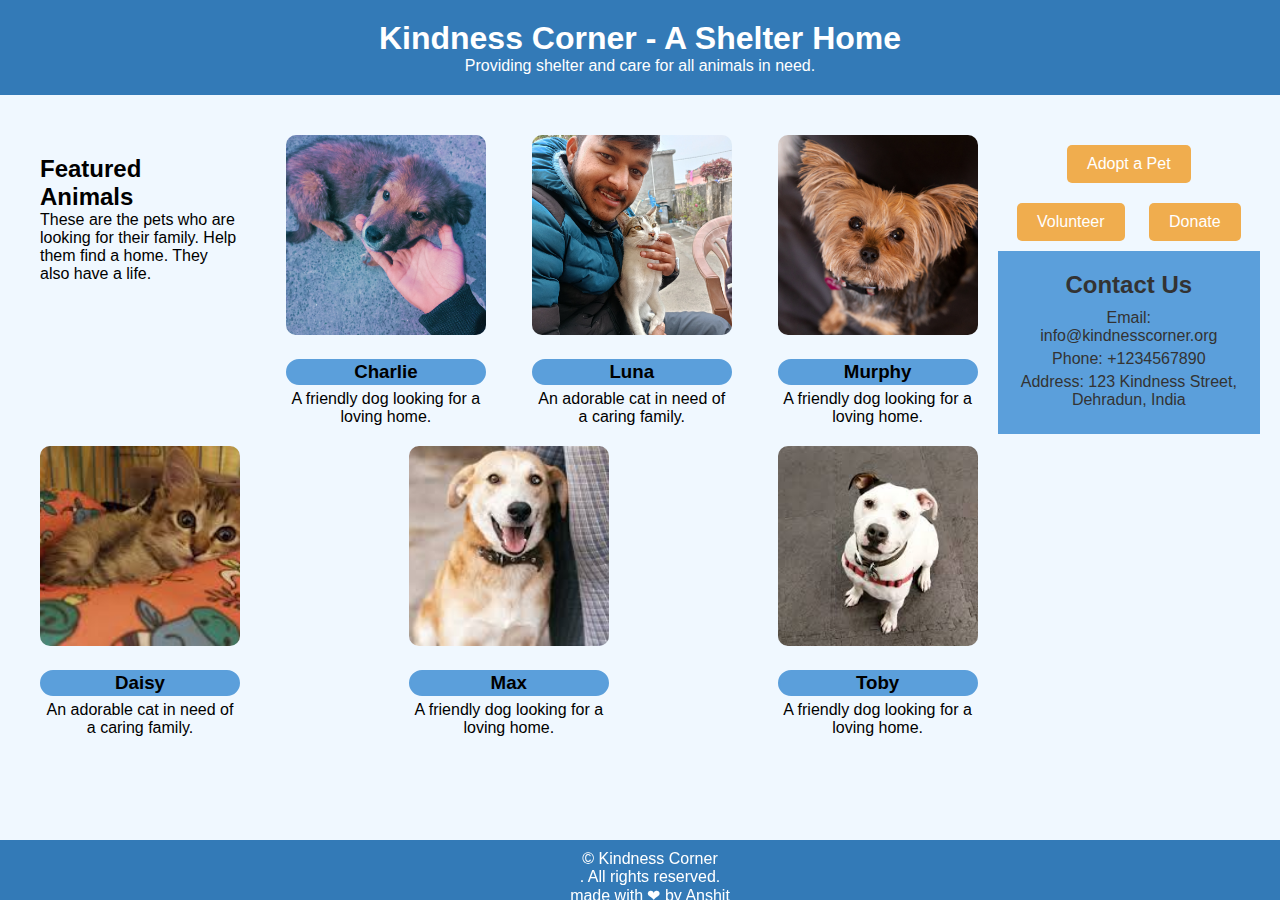
<file: Shelter-Home/index.html>
<!DOCTYPE html>
<html lang="en">

<head>
    <meta charset="UTF-8">
    <meta name="viewport" content="width=device-width, initial-scale=1.0">
    <title>Kindness Corner</title>
    <link rel="stylesheet" href="style.css">
</head>

<body class="home">

    <header>
        <h1>Kindness Corner - A Shelter Home</h1>
        <p>Providing shelter and care for all animals in need.</p>
    </header>
    <main class="main-home">
        <section class="featured-animals">
            <div class="main-desc">
                <h2>Featured Animals</h2>
                <p>These are the pets who are looking for their family.
                    Help them find a home.
                    They also have a life.
                </p>
            </div>
            <div class="animal">
                <img src="Pets/Dog-home.jpg" alt="Dog">
                <h3 class="name"> Charlie</h3>
                <p>A friendly dog looking for a loving home.</p>
            </div>
            <div class="animal">
                <img src="Pets/Cat-home.jpg" alt="Cat">
                <h3 class="name">Luna</h3>
                <p>An adorable cat in need of a caring family.</p>
            </div>
            <div class="animal">
                <img src="Pets/dog1.png" alt="Cat">
                <h3 class="name">Murphy</h3>
                <p>A friendly dog looking for a loving home.</p>
            </div>
            <div class="animal">
                <img src="Pets/cat1.png" alt="Cat">
                <h3 class="name">Daisy</h3>
                <p>An adorable cat in need of a caring family.</p>
            </div>
            <div class="animal">
                <img src="Pets/dog2.png" alt="Cat">
                <h3 class="name">Max</h3>
                <p>A friendly dog looking for a loving home.</p>
            </div>
            <div class="animal">
                <img src="Pets/dog3.png" alt="Cat">
                <h3 class="name">Toby</h3>
                <p>A friendly dog looking for a loving home.</p>
            </div>
        </section>
        <section class="call-to-action">
            <a href='adoption.html'>Adopt a Pet</a>
            <a href='volunteer.html'>Volunteer</a>
            <a href='donate.html'>Donate</a>

            <div class="contact-info">
                <h2>Contact Us</h2>
                <p>Email: info@kindnesscorner.org</p>
                <p>Phone: +1234567890</p>
                <p>Address: 123 Kindness Street, Dehradun, India</p>
            </div>
        </section>

    </main>
    <footer>
        <p>&copy; Kindness Corner
       
        </p>          . All rights reserved.
        <p>made with &#10084; by Anshit</p>
    </footer>
    <script src="script.js"></script>
</body>

</html>
</file>
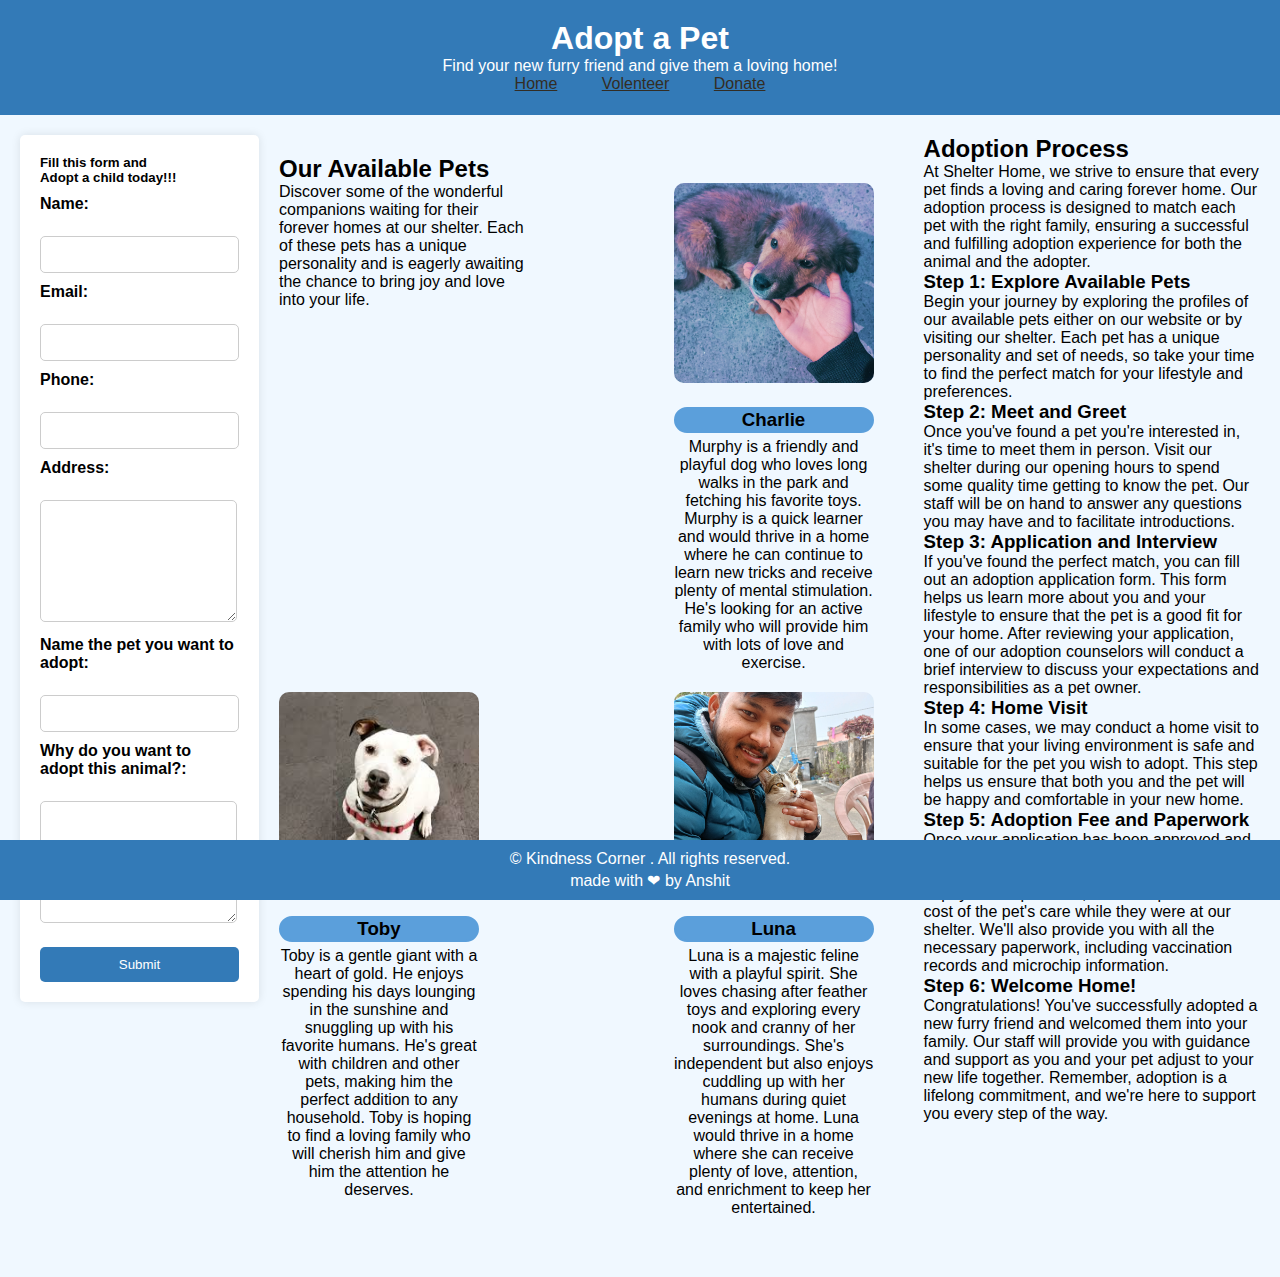
<file: Shelter-Home/adoption.html>
<!DOCTYPE html>
<html lang="en">

<head>
    <meta charset="UTF-8">
    <meta name="viewport" content="width=device-width, initial-scale=1.0">
    <title>Adopt a Pet</title>
    <link rel="stylesheet" href="style.css">
</head>

<body>
    <header>

        <h1>Adopt a Pet</h1>
        <p>Find your new furry friend and give them a loving home!</p>
        <div class="adopt-nav">
            <a href="index.html">Home</a>
            <a href="volunteer.html">Volenteer</a>
            <a href="donate.html">Donate</a>
        </div>

    </header>
    <main class="main-adopt">

        <section class="adopt">
            <div class="adoptinfo">
                <form id="adoption-form">
                    <h5>Fill this form and <br>
                        Adopt a child today!!! </h5>
                    <label for="name">Name:</label><br>
                    <input type="text" id="name" name="name" required><br>
                    <label for="email">Email:</label><br>
                    <input type="email" id="email" name="email" required><br>
                    <label for="phone">Phone:</label><br>
                    <input type="tel" id="phone" name="phone" required><br>
                    <label for="address">Address:</label><br>
                    <textarea id="address" name="address" required></textarea><br>
                    <label for="animal">Name the pet you want to adopt:</label><br>
                    <input type="text" id="animal-choosen" name="animal-choosen" required><br>
                    <label for="why">Why do you want to adopt this animal?:</label><br>
                    <textarea id="why" name="why" required></textarea><br>
                    <input type="submit" value="Submit">
                </form>
            </div>
        </section>

        <section class="featured-animals">
            <h2 class="adopt-head2">Our Available Pets </h2>
            <p class="adopt-head3">Discover some of the wonderful companions waiting for their forever homes at our
                shelter. Each of these pets has a unique personality and is eagerly awaiting the chance to bring joy and
                love into your life.
            </p>

            <div class="animal">
                <img src="Pets/Dog-home.jpg" alt="Cat">
                <h3 class="name">Charlie</h3>
                <p>Murphy is a friendly and playful dog who loves long walks in the park and fetching his favorite toys.
                    Murphy is a quick
                    learner and would thrive in a home where he can continue to learn new tricks and receive plenty of
                    mental stimulation. He's looking for an active family who will provide him with lots of love and
                    exercise.</p>
            </div>

            <div class="animal">
                <img src="Pets/dog3.png" alt="Cat">
                <h3 class="name">Toby</h3>
                <p>Toby is a gentle giant with a heart of gold. He enjoys spending his days lounging in the sunshine and
                    snuggling up with his favorite humans. He's great with children and other pets, making him the
                    perfect addition to any
                    household. Toby is hoping to find a loving family who will cherish him and give him the attention he
                    deserves.</p>
            </div>
            <div class="animal">
                <img src="Pets/Cat-home.jpg" alt="Cat">
                <h3 class="name">Luna</h3>
                <p>Luna is a majestic feline with a playful spirit. She loves chasing after feather toys and exploring
                    every nook and cranny of her surroundings. She's independent but also enjoys cuddling up with her
                    humans during quiet
                    evenings at home. Luna would thrive in a home where she can receive plenty of love, attention, and
                    enrichment to keep her entertained.</p>
            </div>

        </section>

        <section class="adoption-process">
            <h2>Adoption Process</h2>
            <p>At Shelter Home, we strive to ensure that every pet finds a loving and caring forever home. Our adoption
                process is designed to match each pet with the right family, ensuring a successful and fulfilling
                adoption experience for both the animal and the adopter.</p>

            <h3>Step 1: Explore Available Pets</h3>
            <p>Begin your journey by exploring the profiles of our available pets either on our website or by visiting
                our shelter. Each pet has a unique personality and set of needs, so take your time to find the perfect
                match for your lifestyle and preferences.</p>

            <h3>Step 2: Meet and Greet</h3>
            <p>Once you've found a pet you're interested in, it's time to meet them in person. Visit our shelter during
                our opening hours to spend some quality time getting to know the pet. Our staff will be on hand to
                answer any questions you may have and to facilitate introductions.</p>

            <h3>Step 3: Application and Interview</h3>
            <p>If you've found the perfect match, you can fill out an adoption application form. This form helps us
                learn more about you and your lifestyle to ensure that the pet is a good fit for your home. After
                reviewing your application, one of our adoption counselors will conduct a brief interview to discuss
                your expectations and responsibilities as a pet owner.</p>

            <h3>Step 4: Home Visit</h3>
            <p>In some cases, we may conduct a home visit to ensure that your living environment is safe and suitable
                for the pet you wish to adopt. This step helps us ensure that both you and the pet will be happy and
                comfortable in your new home.</p>

            <h3>Step 5: Adoption Fee and Paperwork</h3>
            <p>Once your application has been approved and all necessary checks have been completed, it's time to
                finalize the adoption. You'll be required to pay an adoption fee, which helps cover the cost of the
                pet's care while they were at our shelter. We'll also provide you with all the necessary paperwork,
                including vaccination records and microchip information.</p>

            <h3>Step 6: Welcome Home!</h3>
            <p>Congratulations! You've successfully adopted a new furry friend and welcomed them into your family. Our
                staff will provide you with guidance and support as you and your pet adjust to your new life together.
                Remember, adoption is a lifelong commitment, and we're here to support you every step of the way.</p>
        </section>
    </main>
    
    <footer>
        <p>&copy; Kindness Corner
            <?php echo date("Y"); ?>. All rights reserved.
        </p>
        <p>made with &#10084; by Anshit</p>
    </footer>
    <script src="script.js"></script>
</body>

</html>
</file>
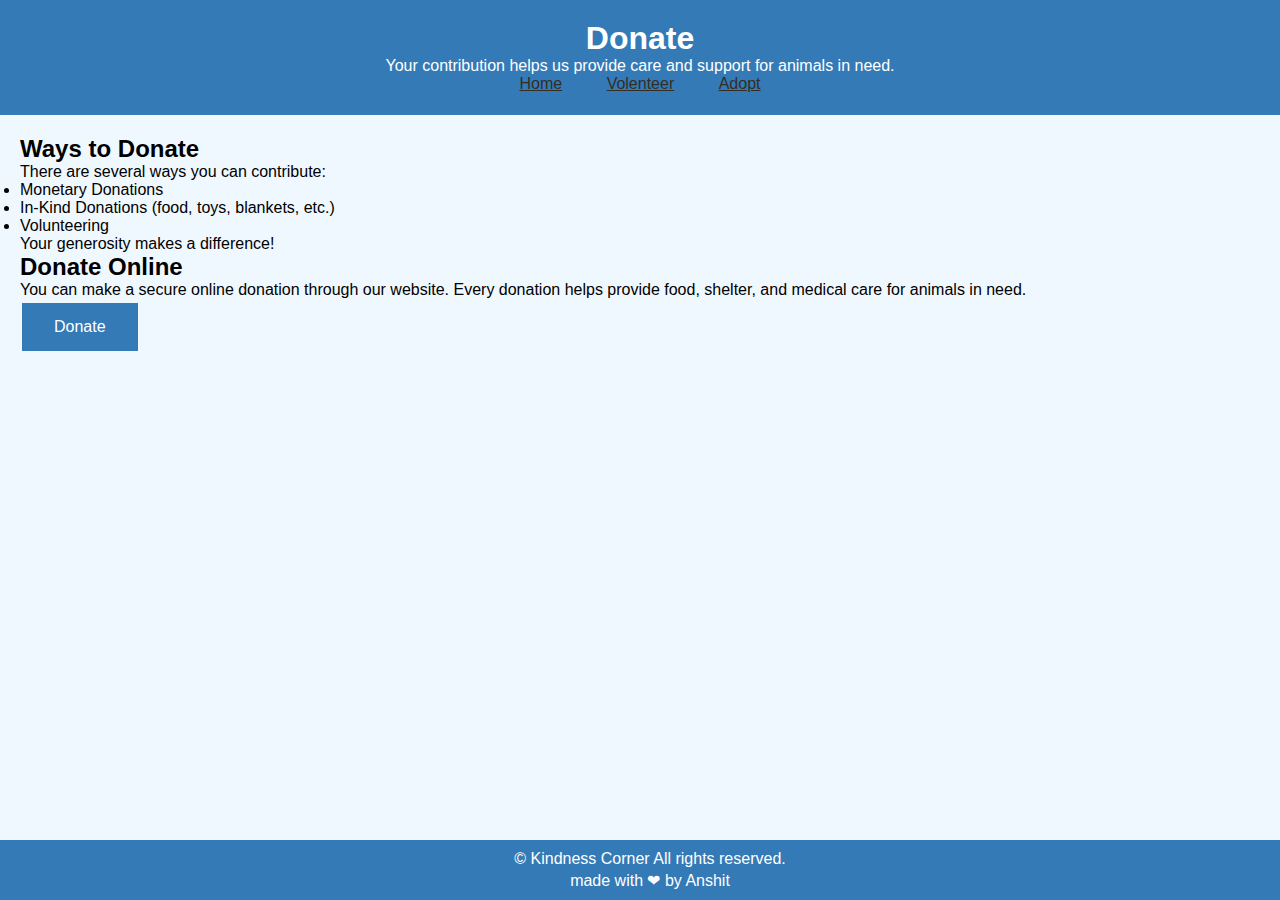
<file: Shelter-Home/donate.html>
<!DOCTYPE html>
<html lang="en">

<head>
    <meta charset="UTF-8">
    <meta name="viewport" content="width=device-width, initial-scale=1.0">
    <title>Donate</title>
    <link rel="stylesheet" href="style.css">
    <style>
        .button-d {
            border: none;
            color: white;
            padding: 15px 32px;
            text-align: center;
            text-decoration: none;
            display: inline-block;
            font-size: 16px;
            margin: 4px 2px;
            cursor: pointer;
        }

        .button-d {
            background-color: #337ab7;
        }
    </style>
</head>

<body>
    <header>
        <h1>Donate</h1>
        <p>Your contribution helps us provide care and support for animals in need.</p>
        <div class="adopt-nav">
            <a href="index.html">Home</a>
            <a href="volunteer.html">Volenteer</a>
            <a href="adoption.html">Adopt</a>
        </div>
    </header>
    <main>
        <section>
            <h2>Ways to Donate</h2>
            <p>There are several ways you can contribute:</p>
            <ul>
                <li>Monetary Donations</li>
                <li>In-Kind Donations (food, toys, blankets, etc.)</li>
                <li>Volunteering</li>
            </ul>
            <p>Your generosity makes a difference!</p>
        </section>
        <section>
            <h2>Donate Online</h2>
            <p>You can make a secure online donation through our website. Every donation helps provide food, shelter,
                and medical care for animals in need.</p>
            <a href="index.html"><button class="button-d" id="btn-d" type="submit">Donate</button></a>
        </section>
    </main>
    
    <footer>
        <p>&copy; Kindness Corner
             All rights reserved.
        </p>
        <p>made with &#10084; by Anshit</p>
    </footer>
    <script src="script.js"></script>
</body>

</html>
</file>
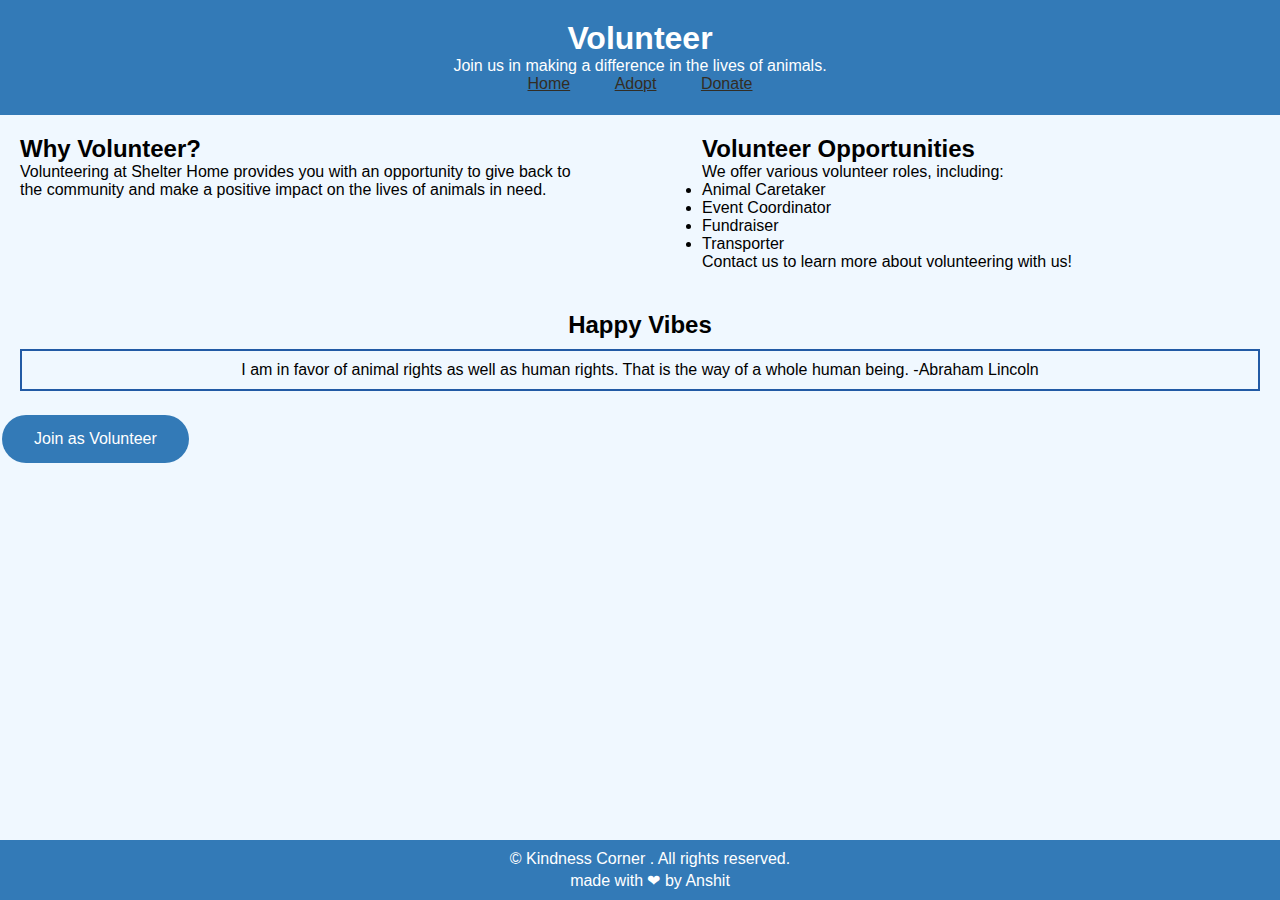
<file: Shelter-Home/volunteer.html>
<!DOCTYPE html>
<html lang="en">

<head>
    <meta charset="UTF-8">
    <meta name="viewport" content="width=device-width, initial-scale=1.0">
    <title>Kindnes Corner - Volenteer</title>
    <link rel="stylesheet" href="style.css">
</head>

<body>
    <header>
        <h1>Volunteer</h1>
        <p>Join us in making a difference in the lives of animals.</p>
        <div class="adopt-nav">
            <a href="index.html">Home</a>
            <a href="adoption.html">Adopt</a>
            <a href="donate.html">Donate</a>
        </div>
    </header>

    <main class="volunteer">

        <section class="s1-v">
            <h2>Why Volunteer?</h2>
            <p>Volunteering at Shelter Home provides you with an opportunity to give back to the community and
                make a positive impact on the lives of animals in need.</p>
        </section>

        <section class="s2-v">
            <h2>Volunteer Opportunities</h2>
            <p>We offer various volunteer roles, including:</p>
            <ul>
                <li>Animal Caretaker</li>
                <li>Event Coordinator</li>
                <li>Fundraiser</li>
                <li>Transporter</li>
            </ul>
            <p>Contact us to learn more about volunteering with us!</p>
        </section>
    </main>
    <main class="volunteer-d">
        <div class="quote">
            <h2>Happy Vibes</h2>
            <p id="quote"></p>
        </div>
    </main>
    <a href="index.html"><button class="button-v" id="btn-d" type="submit">Join as Volunteer</button></a>
    <footer>
        <p>&copy; Kindness Corner
            . All rights reserved.
        </p>
        <p>made with &#10084; by Anshit</p>
    </footer>
    <script src="script.js"></script>
</body>

</html>
</file>
<file: Shelter-Home/style.css>
* {
    padding: 0;
    margin: 0;
}

body {
    font-family: sans-serif;
    margin: 0;
    padding: 0;
    background-color: #f0f8ff;
}

body .button-v {
    border: none;
    border-radius: 50px;
    color: white;
    padding: 15px 32px;
    text-align: center;
    text-decoration: none;
    display: inline-block;
    font-size: 16px;
    margin: 4px 2px;
    cursor: pointer;
    background-color: #337ab7;
}


header {
    background-color: #337ab7;
    color: #fff;
    padding: 20px;
    text-align: center;
}

main {
    padding: 20px;
    height: auto;
}


.main-desc {
    width: 200px;
    margin-top: 20px;
    align-items: center;
}


.animal {
    width: 200px;
    margin-bottom: 20px;
    text-align: center;
}

.animal img {
    width: 100%;
    height: auto;
    border-radius: 10px;
}

.animal h3 {
    margin-top: 10px;
}

.animal p {
    margin-top: 5px;
}

.main-home {
    display: flex;

}

.main-home .featured-animals {
    .name {
        border: 2px solid #5b9fdb;
        border-radius: 50px;
        background-color: #5b9fdb;
    }
}

main .call-to-action {
    .contact-info {
        text-align: center;
        padding: 20px;
        background-color: #5b9fdb;
        color: #333;
    }

    .contact-info h2 {
        margin-bottom: 10px;
    }

    .contact-info p {
        margin: 5px 0;
    }

}

.adopt-nav {
    height: 20px;
    justify-content: center;
}

.adopt-nav a {
    margin: 10px;
    padding: 10px;
    color: #332d24;
    justify-content: space-between;

}

.main-adopt {
    display: flex;

    .name {
        border: 2px solid #5b9fdb;
        border-radius: 50px;
        background-color: #5b9fdb;
    }
}


.adopt {
    display: flex;
    justify-content: center;
    align-items: baseline;
    width: 250px;
}

.adoptinfo {
    width: auto;
    padding: 20px;
    background-color: #fff;
    box-shadow: 0px 0px 10px rgba(0, 0, 0, 0.1);
    border-radius: 5px;
}

.adoptinfo label {
    display: block;
    margin-top: 10px;
    font-weight: bold;
}

.adoptinfo input[type="text"],
.adoptinfo input[type="email"],
.adoptinfo input[type="tel"],
.adoptinfo textarea {
    width: auto;
    padding: 10px;
    margin-top: 5px;
    border: 1px solid #ccc;
    border-radius: 5px;
}

.adoptinfo select {
    width: 100%;
    padding: 10px;
    margin-top: 5px;
    border: 1px solid #ccc;
    border-radius: 5px;
}

.adoptinfo textarea {
    height: 100px;
}

.adoptinfo input[type="submit"] {
    width: 100%;
    padding: 10px;
    margin-top: 20px;
    background-color: #337ab7;
    color: #fff;
    border: none;
    border-radius: 5px;
    cursor: pointer;
}

.adoptinfo input[type="submit"]:hover {
    background-color: #225aa5;
}

.featured-animals {
    padding: 20px;
    display: flex;
    flex-wrap: wrap;
    justify-content: space-between;
    position: relative;
}

.featured-animals .adopt-head2 {
    /* height: 10px; */
    width: 100%;
}

.featured-animals .adopt-head3 {
    width: 250px;
}

.volunteer {
    display: flex;
    justify-content: space-between;

}

.volunteer .s1-v {
    width: 45%;

}

.volunteer .s2-v {
    width: 45%;
}

.volunteer-d {
    align-items: center;
}

.volunteer-d .quote h2 {
    /* text-align: center; */
    /* justify-content: center; */
    /* background-color: #225aa5; */
    text-align: center;

}

.volunteer-d .quote p {
    /* text-align: center; */
    /* justify-content: center; */
    /* background-color: #225aa5; */
    text-align: center;
    padding: 10px;
    margin-top: 10px;
    border: 2px solid #225aa5;
}

.volunteer .quote {
    .quote {
        width: 50%;
        margin: 0 auto;
        padding: 20px;
        background-color: #fff;
        box-shadow: 0px 0px 10px #ccc;
        border-radius: 5px;
        text-align: center;
    }

    .quote p {
        font-size: 24px;
        margin-top: 20px;
    }
}

.main-adopt .adoption-process {
    margin-left: 30px;
    width: 600px;
}

.featured-animals img {
    width: 200px;
    height: 200px;
    object-fit: cover;
    margin-bottom: 10px;
}

.call-to-action {
    text-align: center;
    margin-top: 20px;
}

.call-to-action a {
    display: inline-block;
    padding: 10px 20px;
    margin: 10px;
    background-color: #f0ad4e;
    color: #fff;
    text-decoration: none;
    border-radius: 5px;
}

footer {
    text-align: center;
    padding: 10px;
    background-color: #337ab7;
    color: #fff;
    position: fixed;
    bottom: 0;
    width: 100%;
    height: 40px;
    display: flex;
    flex-direction: column;
    justify-content: space-between;
}
</file>
